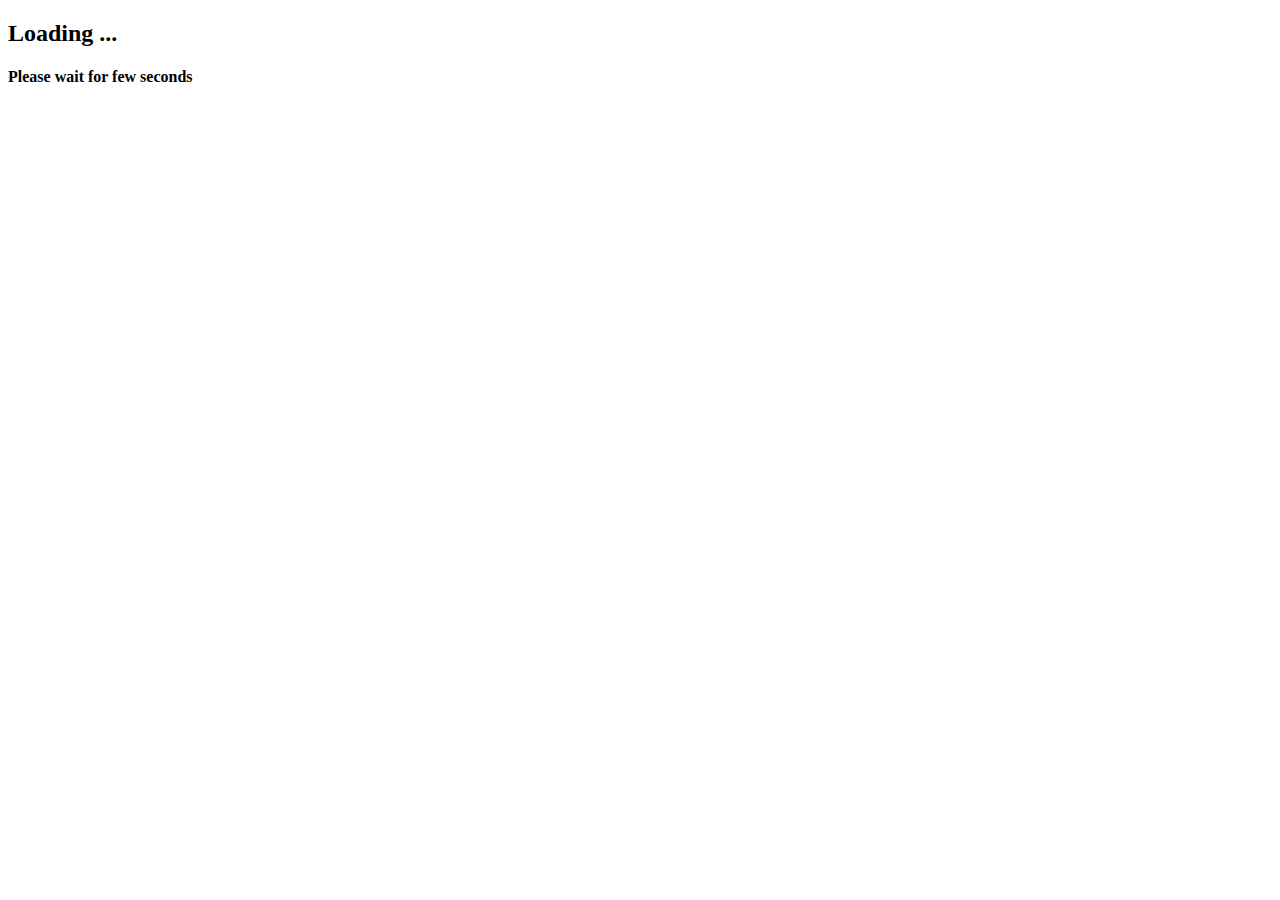
<file: src/main/resources/static/index.html>
<!DOCTYPE html>
<html>
<head>
<META http-equiv="refresh" content="2;URL=/dashboard">
	<title>URL shortner dashboard</title>
</head>
<body>
	<h2>Loading ...</h2>
	<h4>Please wait for few seconds</h4>
</body>
</html>
</file>
